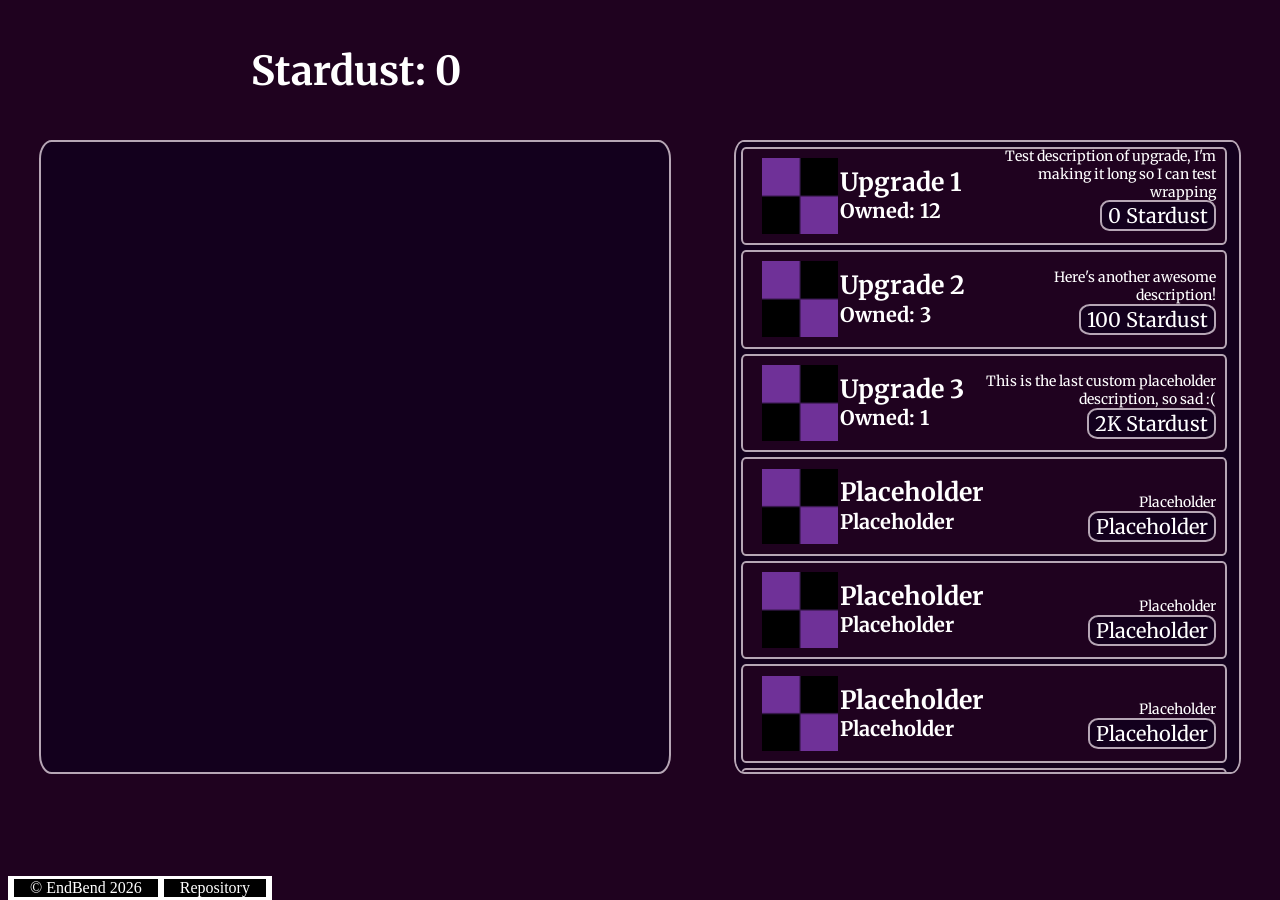
<file: docs/index.html>
<!DOCTYPE html>
<html lang="en">
<head>
    <meta charset="UTF-8">
    <meta name="viewport" content="width=device-width, initial-scale=1.0">
    <title>Planet Clicker</title>
    <link rel="preconnect" href="https://fonts.googleapis.com">
    <link rel="preconnect" href="https://fonts.gstatic.com" crossorigin>
    <link href="https://fonts.googleapis.com/css2?family=Merriweather:ital,opsz,wght@0,18..144,300..900;1,18..144,300..900&display=swap" rel="stylesheet">
    <link rel="stylesheet" href="styles.css">
</head> 
<body>
    <h1 id="clicks">Stardust: 0</h1>

    <div id="game-container">
        <div id="planet">
        </div>
        <div id="upgrades">
            <div class="upgrade">
                <img src="assets/images/placeholder.png">
                <h1>Upgrade 1</h1>
                <h2>Owned: 12</h2>
                <p>Test description of upgrade, I'm making it long so I can test wrapping</p>
                <button>0 Stardust</button>
            </div>
            <div class="upgrade">
                <img src="assets/images/placeholder.png">
                <h1>Upgrade 2</h1>
                <h2>Owned: 3</h2>
                <p>Here's another awesome description!</p>
                <button>100 Stardust</button>
            </div>
            <div class="upgrade">
                <img src="assets/images/placeholder.png">
                <h1>Upgrade 3</h1>
                <h2>Owned: 1</h2>
                <p>This is the last custom placeholder description, so sad :(</p>
                <button>2K Stardust</button>
            </div>
            <div class="upgrade">
                <img src="assets/images/placeholder.png">
                <h1>Placeholder</h1>
                <h2>Placeholder</h2>
                <p>Placeholder</p>
                <button>Placeholder</button>
            </div>
            <div class="upgrade">
                <img src="assets/images/placeholder.png">
                <h1>Placeholder</h1>
                <h2>Placeholder</h2>
                <p>Placeholder</p>
                <button>Placeholder</button>
            </div>
            <div class="upgrade">
                <img src="assets/images/placeholder.png">
                <h1>Placeholder</h1>
                <h2>Placeholder</h2>
                <p>Placeholder</p>
                <button>Placeholder</button>
            </div>
            <div class="upgrade"><img src="assets/images/placeholder.png">
                <img src="assets/images/placeholder.png">
                <h1>Placeholder</h1>
                <h2>Placeholder</h2>
                <p>Placeholder</p>
                <button>Placeholder</button>
            </div>
            <div class="upgrade"><img src="assets/images/placeholder.png">
                <img src="assets/images/placeholder.png">
                <h1>Placeholder</h1>
                <h2>Placeholder</h2>
                <p>Placeholder</p>
                <button>Placeholder</button>
            </div>
            <div class="upgrade"><img src="assets/images/placeholder.png">
                <img src="assets/images/placeholder.png">
                <h1>Placeholder</h1>
                <h2>Placeholder</h2>
                <p>Placeholder</p>
                <button>Placeholder</button>
            </div>
            <div class="upgrade">
                <img src="assets/images/placeholder.png">
                <h1>Placeholder</h1>
                <h2>Placeholder</h2>
                <p>Placeholder</p>
                <button>Placeholder</button>
            </div>
            <div class="upgrade">
                <img src="assets/images/placeholder.png">
                <h1>Placeholder</h1>
                <h2>Placeholder</h2>
                <p>Placeholder</p>
                <button>Placeholder</button>
            </div>
            <div class="upgrade">
                <img src="assets/images/placeholder.png">
                <h1>Placeholder</h1>
                <h2>Placeholder</h2>
                <p>Placeholder</p>
                <button>Placeholder</button>
            </div>
            <div class="upgrade">
                <img src="assets/images/placeholder.png">
                <h1>Placeholder</h1>
                <h2>Placeholder</h2>
                <p>Placeholder</p>
                <button>Placeholder</button>
            </div>

        </div>
    </div>

    <ul id="copyright">
        <li><a href="https://endbend.github.io">© EndBend 2026</a></li>
        <li><a href="https://github.com/EndBend/Planet-Clicker">Repository</a></li>
    </ul>
</body>
</html>
</file>
<file: docs/styles.css>
body {
    background-color: rgb(31, 2, 31);
}

.upgrade {
    width: 96%;
    height: 15%;
    background-color: rgb(31, 2, 31);
    border: 2px solid rgb(182, 166, 181);
    border-radius: 1% / 6%;
    margin: 1%;
    position: relative;
}
.upgrade img {
    width: auto;
    height: 80%;
    left: 4%;
    top: 10%;
    position: absolute;
    float: left;
}
.upgrade h1 {
    font-family: 'Merriweather', serif;
    font-size: 25px;
    color: white;
    text-align: left;
    bottom: 30%;
    left: 20%;
    position: absolute;
}
.upgrade h2 {
    font-family: 'Merriweather', serif;
    font-size: 20px;
    color: white;
    text-align: left;
    top: 35%;
    left: 20%;
    position: absolute;
}
.upgrade p {
    font-family: 'Merriweather', serif;
    font-size: 14px;
    color: white;
    text-align: right;
    right: 2%;
    bottom: 30%;
    width: 50%;
    position: absolute;
}
.upgrade button {
    font-family: 'Merriweather', serif;
    font-size: 20px;
    color: white;
    background-color: rgb(19, 0, 29);
    border: 2px solid rgb(182, 166, 181);
    border-radius: 8% / 30%;

    right: 2%;
    top: 55%;
    position: absolute;
}

#clicks {
    font-family: 'Merriweather', serif;
    font-size: 40px;
    color: white;
    text-align: center;
    padding-top: 1.5%;
    padding-bottom: 1.5%;
    width: 55%;
}

#game-container {
    display: flex;
    flex-direction: row;
    justify-content: space-around;
    align-items: center;
    height: 70vh;
}

#planet {
    flex: 0.5;
    height: 100%;
    background-color: rgb(19, 0, 29);
    border: 2px solid rgb(182, 166, 181);
    border-radius: 2% / 3%;
}

#upgrades {
    flex: 0.4;
    height: 100%;
    background-color: rgb(19, 0, 29);
    border: 2px solid rgb(182, 166, 181);
    border-radius: 2% / 2.5%;
    overflow: auto;
    overflow-y: scroll;
}
#upgrades::-webkit-scrollbar{
    background: transparent;
    width: 10px;
}
#upgrades::-webkit-scrollbar-thumb {
    background-color: rgb(182, 166, 181);
    border-radius: 10px;
}

#copyright {
    list-style-type: none;
    position: fixed;
    bottom: 0;
    margin: 0;
    padding: 0;
    overflow: hidden;
    background-color: black;
    border-color: white;
    border-style: solid;
}
#copyright li {
    float: left;
}
#copyright li a, #copyright li p {
    display: block;
    color: white;
    display: inline;
    text-align: center;
    padding: 14px 16px;
    text-decoration: none;
    border-style: solid;
}
</file>
